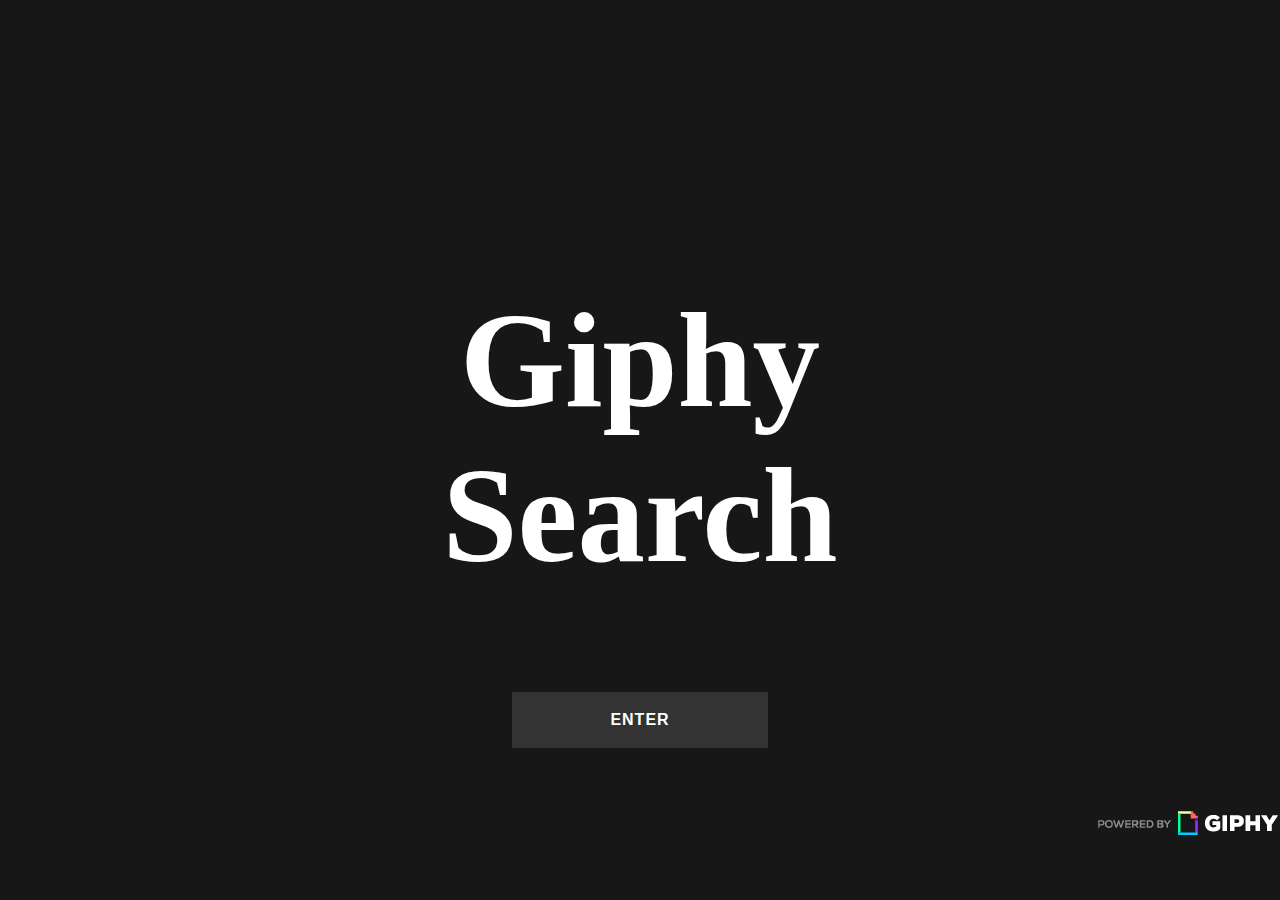
<file: index.html>
<!DOCTYPE html>
<html lang="en">
<head>
    <meta charset="UTF-8">
    <meta http-equiv="X-UA-Compatible" content="IE=edge">
    <meta name="viewport" content="width=device-width, initial-scale=1.0">
    <title>Everything Giphy</title>
    <link rel="stylesheet" href="./styles/entrance.css">
</head>
<body>
    <div class="container"></div>
    <div>
    <h1 class="name ">Giphy Search</h1>
    </div>
     
    
    <div class="wrapper">
        <div class="link_wrapper">
          <a href="entrance.html">Enter</a>
          <div class="icon">
            <svg xmlns="https://www.w3.org/TR/SVG2/" viewBox="0 0 268.832 268.832">
              <path d="M265.17 125.577l-80-80c-4.88-4.88-12.796-4.88-17.677 0-4.882 4.882-4.882 12.796 0 17.678l58.66 58.66H12.5c-6.903 0-12.5 5.598-12.5 12.5 0 6.903 5.597 12.5 12.5 12.5h213.654l-58.66 58.662c-4.88 4.882-4.88 12.796 0 17.678 2.44 2.44 5.64 3.66 8.84 3.66s6.398-1.22 8.84-3.66l79.997-80c4.883-4.882 4.883-12.796 0-17.678z"/>
            </svg>
          </div>
        </div>
        
      </div>
      <div class="image">
          <img src="./images/PoweredBy_200px-Black_HorizLogo.png" alt="">
      </div>

</body>
</html>
</file>
<file: styles/entrance.css>
body {
    margin: 0;
    background: #171717;
  }
  
  h1 {
    position: absolute;
    left: 50%;
    top: 50%;
    transform: translate(-50%, -50%);
    margin: -12.5px 0 0;
    font-family: "Pacifico", cursive;
    font-size: 15vh;
    color: white;
    text-align: center;
  }
  
  .name {
    animation: animated-rainbow-shadow 1s infinite;
  }
 
  
  @keyframes animated-rainbow-shadow {
    0% {
      text-shadow: 0px 0px transparent, 1px 1px red, 2px 2px red, 3px 3px red, 4px 4px red, 5px 5px red, 6px 6px red, 7px 7px orange, 8px 8px orange, 9px 9px orange, 10px 10px orange, 11px 11px orange, 12px 12px orange, 13px 13px yellow, 14px 14px yellow, 15px 15px yellow, 16px 16px yellow, 17px 17px yellow, 18px 18px yellow, 19px 19px blue, 20px 20px blue, 21px 21px blue, 22px 22px blue, 23px 23px blue, 24px 24px blue, 25px 25px red;
    }
    4% {
      text-shadow: 0px 0px transparent, 1px 1px red, 2px 2px red, 3px 3px red, 4px 4px red, 5px 5px red, 6px 6px orange, 7px 7px orange, 8px 8px orange, 9px 9px orange, 10px 10px orange, 11px 11px orange, 12px 12px yellow, 13px 13px yellow, 14px 14px yellow, 15px 15px yellow, 16px 16px yellow, 17px 17px yellow, 18px 18px blue, 19px 19px blue, 20px 20px blue, 21px 21px blue, 22px 22px blue, 23px 23px blue, 24px 24px red, 25px 25px red;
    }
    8% {
      text-shadow: 0px 0px transparent, 1px 1px red, 2px 2px red, 3px 3px red, 4px 4px red, 5px 5px orange, 6px 6px orange, 7px 7px orange, 8px 8px orange, 9px 9px orange, 10px 10px orange, 11px 11px yellow, 12px 12px yellow, 13px 13px yellow, 14px 14px yellow, 15px 15px yellow, 16px 16px yellow, 17px 17px blue, 18px 18px blue, 19px 19px blue, 20px 20px blue, 21px 21px blue, 22px 22px blue, 23px 23px red, 24px 24px red, 25px 25px red;
    }
    12% {
      text-shadow: 0px 0px transparent, 1px 1px red, 2px 2px red, 3px 3px red, 4px 4px orange, 5px 5px orange, 6px 6px orange, 7px 7px orange, 8px 8px orange, 9px 9px orange, 10px 10px yellow, 11px 11px yellow, 12px 12px yellow, 13px 13px yellow, 14px 14px yellow, 15px 15px yellow, 16px 16px blue, 17px 17px blue, 18px 18px blue, 19px 19px blue, 20px 20px blue, 21px 21px blue, 22px 22px red, 23px 23px red, 24px 24px red, 25px 25px red;
    }
    16% {
      text-shadow: 0px 0px transparent, 1px 1px red, 2px 2px red, 3px 3px orange, 4px 4px orange, 5px 5px orange, 6px 6px orange, 7px 7px orange, 8px 8px orange, 9px 9px yellow, 10px 10px yellow, 11px 11px yellow, 12px 12px yellow, 13px 13px yellow, 14px 14px yellow, 15px 15px blue, 16px 16px blue, 17px 17px blue, 18px 18px blue, 19px 19px blue, 20px 20px blue, 21px 21px red, 22px 22px red, 23px 23px red, 24px 24px red, 25px 25px red;
    }
    20% {
      text-shadow: 0px 0px transparent, 1px 1px red, 2px 2px orange, 3px 3px orange, 4px 4px orange, 5px 5px orange, 6px 6px orange, 7px 7px orange, 8px 8px yellow, 9px 9px yellow, 10px 10px yellow, 11px 11px yellow, 12px 12px yellow, 13px 13px yellow, 14px 14px blue, 15px 15px blue, 16px 16px blue, 17px 17px blue, 18px 18px blue, 19px 19px blue, 20px 20px red, 21px 21px red, 22px 22px red, 23px 23px red, 24px 24px red, 25px 25px red;
    }
    24% {
      text-shadow: 0px 0px transparent, 1px 1px orange, 2px 2px orange, 3px 3px orange, 4px 4px orange, 5px 5px orange, 6px 6px orange, 7px 7px yellow, 8px 8px yellow, 9px 9px yellow, 10px 10px yellow, 11px 11px yellow, 12px 12px yellow, 13px 13px blue, 14px 14px blue, 15px 15px blue, 16px 16px blue, 17px 17px blue, 18px 18px blue, 19px 19px red, 20px 20px red, 21px 21px red, 22px 22px red, 23px 23px red, 24px 24px red, 25px 25px red;
    }
    28% {
      text-shadow: 0px 0px transparent, 1px 1px orange, 2px 2px orange, 3px 3px orange, 4px 4px orange, 5px 5px orange, 6px 6px yellow, 7px 7px yellow, 8px 8px yellow, 9px 9px yellow, 10px 10px yellow, 11px 11px yellow, 12px 12px blue, 13px 13px blue, 14px 14px blue, 15px 15px blue, 16px 16px blue, 17px 17px blue, 18px 18px red, 19px 19px red, 20px 20px red, 21px 21px red, 22px 22px red, 23px 23px red, 24px 24px red, 25px 25px orange;
    }
    32% {
      text-shadow: 0px 0px transparent, 1px 1px orange, 2px 2px orange, 3px 3px orange, 4px 4px orange, 5px 5px yellow, 6px 6px yellow, 7px 7px yellow, 8px 8px yellow, 9px 9px yellow, 10px 10px yellow, 11px 11px blue, 12px 12px blue, 13px 13px blue, 14px 14px blue, 15px 15px blue, 16px 16px blue, 17px 17px red, 18px 18px red, 19px 19px red, 20px 20px red, 21px 21px red, 22px 22px red, 23px 23px red, 24px 24px orange, 25px 25px orange;
    }
    36% {
      text-shadow: 0px 0px transparent, 1px 1px orange, 2px 2px orange, 3px 3px orange, 4px 4px yellow, 5px 5px yellow, 6px 6px yellow, 7px 7px yellow, 8px 8px yellow, 9px 9px yellow, 10px 10px blue, 11px 11px blue, 12px 12px blue, 13px 13px blue, 14px 14px blue, 15px 15px blue, 16px 16px red, 17px 17px red, 18px 18px red, 19px 19px red, 20px 20px red, 21px 21px red, 22px 22px red, 23px 23px orange, 24px 24px orange, 25px 25px orange;
    }
    40% {
      text-shadow: 0px 0px transparent, 1px 1px orange, 2px 2px orange, 3px 3px yellow, 4px 4px yellow, 5px 5px yellow, 6px 6px yellow, 7px 7px yellow, 8px 8px yellow, 9px 9px blue, 10px 10px blue, 11px 11px blue, 12px 12px blue, 13px 13px blue, 14px 14px blue, 15px 15px red, 16px 16px red, 17px 17px red, 18px 18px red, 19px 19px red, 20px 20px red, 21px 21px red, 22px 22px orange, 23px 23px orange, 24px 24px orange, 25px 25px orange;
    }
    44% {
      text-shadow: 0px 0px transparent, 1px 1px orange, 2px 2px yellow, 3px 3px yellow, 4px 4px yellow, 5px 5px yellow, 6px 6px yellow, 7px 7px yellow, 8px 8px blue, 9px 9px blue, 10px 10px blue, 11px 11px blue, 12px 12px blue, 13px 13px blue, 14px 14px red, 15px 15px red, 16px 16px red, 17px 17px red, 18px 18px red, 19px 19px red, 20px 20px red, 21px 21px orange, 22px 22px orange, 23px 23px orange, 24px 24px orange, 25px 25px orange;
    }
    48% {
      text-shadow: 0px 0px transparent, 1px 1px yellow, 2px 2px yellow, 3px 3px yellow, 4px 4px yellow, 5px 5px yellow, 6px 6px yellow, 7px 7px blue, 8px 8px blue, 9px 9px blue, 10px 10px blue, 11px 11px blue, 12px 12px blue, 13px 13px red, 14px 14px red, 15px 15px red, 16px 16px red, 17px 17px red, 18px 18px red, 19px 19px red, 20px 20px orange, 21px 21px orange, 22px 22px orange, 23px 23px orange, 24px 24px orange, 25px 25px orange;
    }
    52% {
      text-shadow: 0px 0px transparent, 1px 1px yellow, 2px 2px yellow, 3px 3px yellow, 4px 4px yellow, 5px 5px yellow, 6px 6px blue, 7px 7px blue, 8px 8px blue, 9px 9px blue, 10px 10px blue, 11px 11px blue, 12px 12px red, 13px 13px red, 14px 14px red, 15px 15px red, 16px 16px red, 17px 17px red, 18px 18px red, 19px 19px orange, 20px 20px orange, 21px 21px orange, 22px 22px orange, 23px 23px orange, 24px 24px orange, 25px 25px yellow;
    }
    56% {
      text-shadow: 0px 0px transparent, 1px 1px yellow, 2px 2px yellow, 3px 3px yellow, 4px 4px yellow, 5px 5px blue, 6px 6px blue, 7px 7px blue, 8px 8px blue, 9px 9px blue, 10px 10px blue, 11px 11px red, 12px 12px red, 13px 13px red, 14px 14px red, 15px 15px red, 16px 16px red, 17px 17px red, 18px 18px orange, 19px 19px orange, 20px 20px orange, 21px 21px orange, 22px 22px orange, 23px 23px orange, 24px 24px yellow, 25px 25px yellow;
    }
    60% {
      text-shadow: 0px 0px transparent, 1px 1px yellow, 2px 2px yellow, 3px 3px yellow, 4px 4px blue, 5px 5px blue, 6px 6px blue, 7px 7px blue, 8px 8px blue, 9px 9px blue, 10px 10px red, 11px 11px red, 12px 12px red, 13px 13px red, 14px 14px red, 15px 15px red, 16px 16px red, 17px 17px orange, 18px 18px orange, 19px 19px orange, 20px 20px orange, 21px 21px orange, 22px 22px orange, 23px 23px yellow, 24px 24px yellow, 25px 25px yellow;
    }
    64% {
      text-shadow: 0px 0px transparent, 1px 1px yellow, 2px 2px yellow, 3px 3px blue, 4px 4px blue, 5px 5px blue, 6px 6px blue, 7px 7px blue, 8px 8px blue, 9px 9px red, 10px 10px red, 11px 11px red, 12px 12px red, 13px 13px red, 14px 14px red, 15px 15px red, 16px 16px orange, 17px 17px orange, 18px 18px orange, 19px 19px orange, 20px 20px orange, 21px 21px orange, 22px 22px yellow, 23px 23px yellow, 24px 24px yellow, 25px 25px yellow;
    }
    68% {
      text-shadow: 0px 0px transparent, 1px 1px yellow, 2px 2px blue, 3px 3px blue, 4px 4px blue, 5px 5px blue, 6px 6px blue, 7px 7px blue, 8px 8px red, 9px 9px red, 10px 10px red, 11px 11px red, 12px 12px red, 13px 13px red, 14px 14px red, 15px 15px orange, 16px 16px orange, 17px 17px orange, 18px 18px orange, 19px 19px orange, 20px 20px orange, 21px 21px yellow, 22px 22px yellow, 23px 23px yellow, 24px 24px yellow, 25px 25px yellow;
    }
    72% {
      text-shadow: 0px 0px transparent, 1px 1px blue, 2px 2px blue, 3px 3px blue, 4px 4px blue, 5px 5px blue, 6px 6px blue, 7px 7px red, 8px 8px red, 9px 9px red, 10px 10px red, 11px 11px red, 12px 12px red, 13px 13px red, 14px 14px orange, 15px 15px orange, 16px 16px orange, 17px 17px orange, 18px 18px orange, 19px 19px orange, 20px 20px yellow, 21px 21px yellow, 22px 22px yellow, 23px 23px yellow, 24px 24px yellow, 25px 25px yellow;
    }
    76% {
      text-shadow: 0px 0px transparent, 1px 1px blue, 2px 2px blue, 3px 3px blue, 4px 4px blue, 5px 5px blue, 6px 6px red, 7px 7px red, 8px 8px red, 9px 9px red, 10px 10px red, 11px 11px red, 12px 12px red, 13px 13px orange, 14px 14px orange, 15px 15px orange, 16px 16px orange, 17px 17px orange, 18px 18px orange, 19px 19px yellow, 20px 20px yellow, 21px 21px yellow, 22px 22px yellow, 23px 23px yellow, 24px 24px yellow, 25px 25px blue;
    }
    80% {
      text-shadow: 0px 0px transparent, 1px 1px blue, 2px 2px blue, 3px 3px blue, 4px 4px blue, 5px 5px red, 6px 6px red, 7px 7px red, 8px 8px red, 9px 9px red, 10px 10px red, 11px 11px red, 12px 12px orange, 13px 13px orange, 14px 14px orange, 15px 15px orange, 16px 16px orange, 17px 17px orange, 18px 18px yellow, 19px 19px yellow, 20px 20px yellow, 21px 21px yellow, 22px 22px yellow, 23px 23px yellow, 24px 24px blue, 25px 25px blue;
    }
    84% {
      text-shadow: 0px 0px transparent, 1px 1px blue, 2px 2px blue, 3px 3px blue, 4px 4px red, 5px 5px red, 6px 6px red, 7px 7px red, 8px 8px red, 9px 9px red, 10px 10px red, 11px 11px orange, 12px 12px orange, 13px 13px orange, 14px 14px orange, 15px 15px orange, 16px 16px orange, 17px 17px yellow, 18px 18px yellow, 19px 19px yellow, 20px 20px yellow, 21px 21px yellow, 22px 22px yellow, 23px 23px blue, 24px 24px blue, 25px 25px blue;
    }
    88% {
      text-shadow: 0px 0px transparent, 1px 1px blue, 2px 2px blue, 3px 3px red, 4px 4px red, 5px 5px red, 6px 6px red, 7px 7px red, 8px 8px red, 9px 9px red, 10px 10px orange, 11px 11px orange, 12px 12px orange, 13px 13px orange, 14px 14px orange, 15px 15px orange, 16px 16px yellow, 17px 17px yellow, 18px 18px yellow, 19px 19px yellow, 20px 20px yellow, 21px 21px yellow, 22px 22px blue, 23px 23px blue, 24px 24px blue, 25px 25px blue;
    }
    92% {
      text-shadow: 0px 0px transparent, 1px 1px blue, 2px 2px red, 3px 3px red, 4px 4px red, 5px 5px red, 6px 6px red, 7px 7px red, 8px 8px red, 9px 9px orange, 10px 10px orange, 11px 11px orange, 12px 12px orange, 13px 13px orange, 14px 14px orange, 15px 15px yellow, 16px 16px yellow, 17px 17px yellow, 18px 18px yellow, 19px 19px yellow, 20px 20px yellow, 21px 21px blue, 22px 22px blue, 23px 23px blue, 24px 24px blue, 25px 25px blue;
    }
    96% {
      text-shadow: 0px 0px transparent, 1px 1px red, 2px 2px red, 3px 3px red, 4px 4px red, 5px 5px red, 6px 6px red, 7px 7px red, 8px 8px orange, 9px 9px orange, 10px 10px orange, 11px 11px orange, 12px 12px orange, 13px 13px orange, 14px 14px yellow, 15px 15px yellow, 16px 16px yellow, 17px 17px yellow, 18px 18px yellow, 19px 19px yellow, 20px 20px blue, 21px 21px blue, 22px 22px blue, 23px 23px blue, 24px 24px blue, 25px 25px blue;
    }
    100% {
      text-shadow: 0px 0px transparent, 1px 1px red, 2px 2px red, 3px 3px red, 4px 4px red, 5px 5px red, 6px 6px red, 7px 7px orange, 8px 8px orange, 9px 9px orange, 10px 10px orange, 11px 11px orange, 12px 12px orange, 13px 13px yellow, 14px 14px yellow, 15px 15px yellow, 16px 16px yellow, 17px 17px yellow, 18px 18px yellow, 19px 19px blue, 20px 20px blue, 21px 21px blue, 22px 22px blue, 23px 23px blue, 24px 24px blue, 25px 25px red;
    }
  }

  body{
    font-family: 'Lato', sans-serif;
  }
  
  .wrapper{
    position: fixed;
    top: 80%;
    left: 50%;
    transform: translate(-50%, -50%);
  }
  
  .link_wrapper{
    position: relative;
  }
  
  a{
    display: block;
    width: 250px;
    height: 50px;
    line-height: 50px;
    font-weight: bold;
    text-decoration: none;
    background: #333;
    text-align: center;
    color: #fff;
    text-transform: uppercase;
    letter-spacing: 1px;
    border: 3px solid #333;
    transition: all .35s;
  }
  
  .icon{
    width: 50px;
    height: 50px;
    border: 3px solid transparent;
    position: absolute;
    transform: rotate(45deg);
    right: 0;
    top: 0;
    z-index: -1;
    transition: all .35s;
  }
  
  .icon svg{
    width: 30px;
    position: absolute;
    top: calc(50% - 15px);
    left: calc(50% - 15px);
    transform: rotate(-45deg);
    fill: #2ecc71;
    transition: all .35s;
  }
  
  a:hover{
    width: 200px;
    border: 3px solid #2ecc71;
    background: transparent;
    color: #2ecc71;
  }
  
  a:hover + .icon{
    border: 3px solid #2ecc71;
    right: -25%;
  }

  .image{
      position: fixed;
      top:90%;
      left: 85%;
  }
  #suggest_container { position:relative; overflow:visible; }
#autosuggest { position:absolute; top:<height-of-search-form>; left:0px; }
</file>
